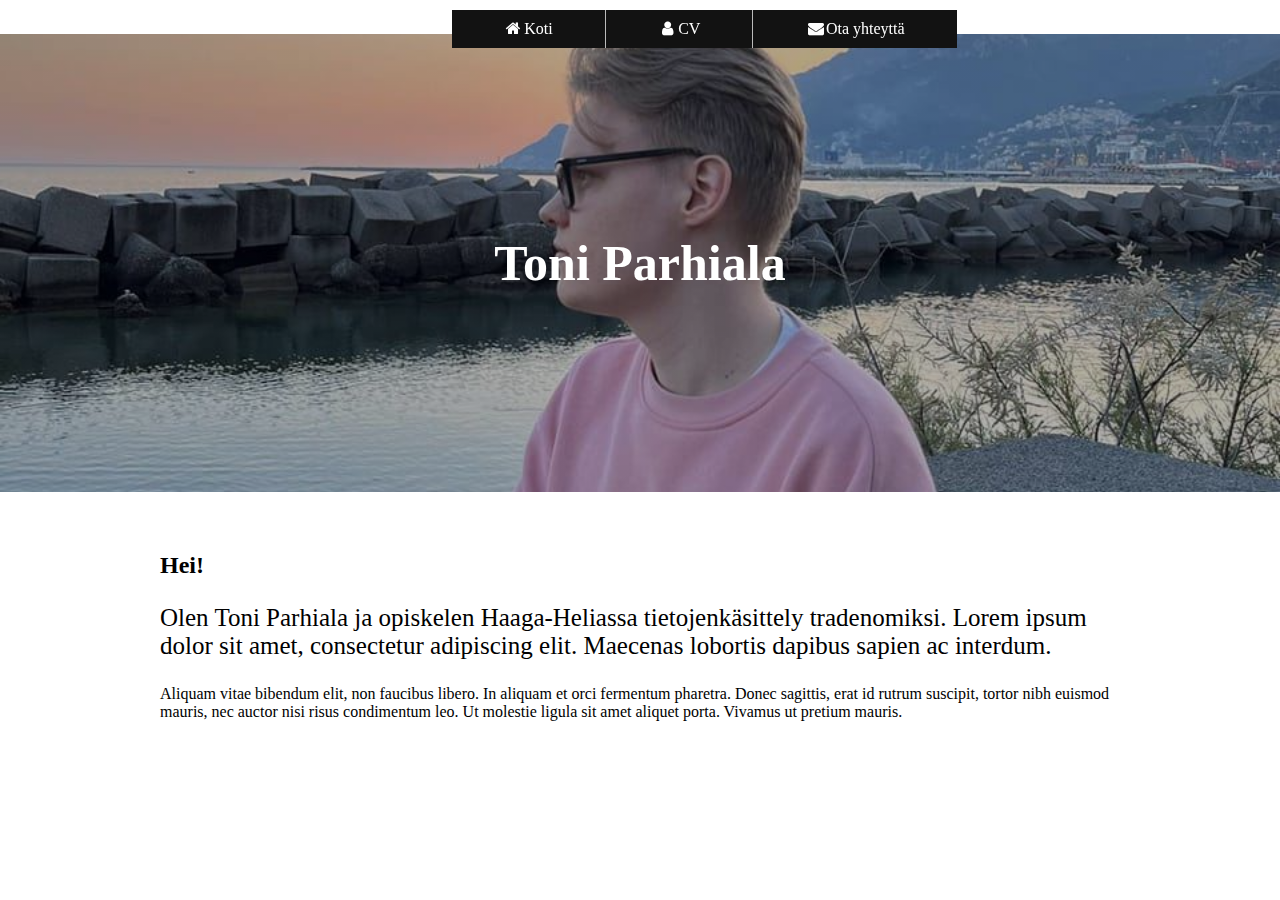
<file: index.html>
<!DOCTYPE html>
<HTML lang="fi">

<head>
    <title>Netti CV</title>
    <meta charset="UTF-8">
    <link rel="stylesheet" href="Tyylit.css">
    <meta name="viewport" content="width=device-width, initial-scale=1.0">
    <link rel="stylesheet" href="https://cdnjs.cloudflare.com/ajax/libs/font-awesome/4.7.0/css/font-awesome.min.css">
</head>

<body>
    <div class="header">
        <h1>Toni Parhiala</h1>
    </div>

    <div class="content">
        <h2>Hei!</h2>
        <p class="esittely">Olen Toni Parhiala ja opiskelen Haaga-Heliassa tietojenkäsittely tradenomiksi. Lorem ipsum
            dolor sit amet, consectetur adipiscing elit. Maecenas lobortis dapibus sapien ac interdum.</p>
        <p>Aliquam vitae bibendum elit, non faucibus libero. In aliquam et orci fermentum pharetra. Donec sagittis, erat
            id rutrum suscipit, tortor nibh euismod mauris, nec auctor nisi risus condimentum leo. Ut molestie ligula
            sit amet aliquet porta. Vivamus ut pretium mauris.</p>
        <p></p>
    </div>
    <nav id="valikko">
        <ul>
            <li><a href="index.html"><i class="fa fa-fw fa-home"></i>Koti</a></li>
            <li><a href="CV.html"><i class="fa fa-fw fa-user"></i>CV</a></li>
            <li><a href="Yhteystiedot.html"><i class="fa fa-fw fa-envelope"></i>Ota yhteyttä</a></li>
        </ul>


    </nav>




</body>



</HTML>
</file>
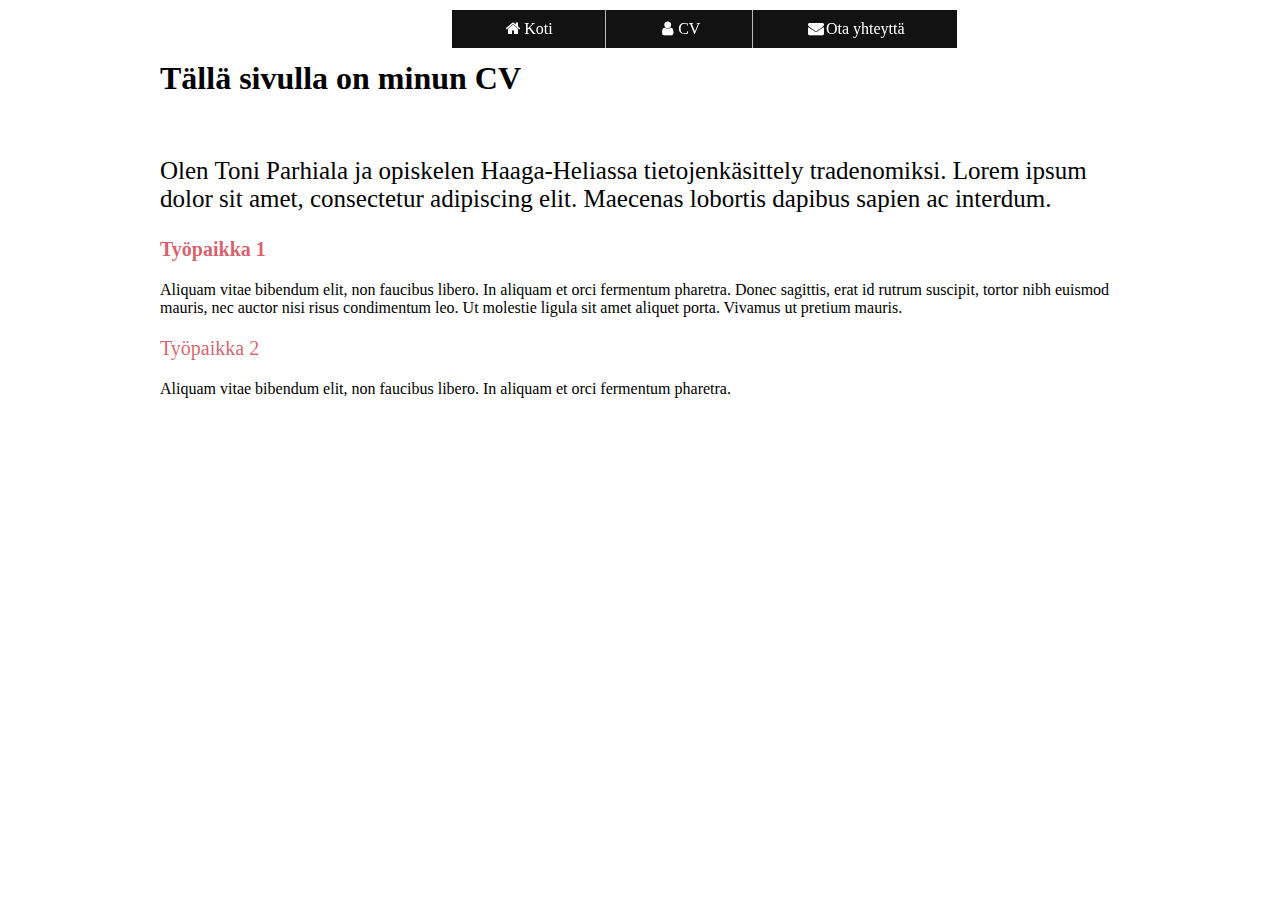
<file: CV.html>
<!DOCTYPE html>
<html lang="fi">
<head>
    <title>Netti CV</title>
    <meta charset="UTF-8">
    <link rel="stylesheet" href="Tyylit.css">
    <meta name="viewport" content="width=device-width, initial-scale=1.0">
    <link rel="stylesheet" href="https://cdnjs.cloudflare.com/ajax/libs/font-awesome/4.7.0/css/font-awesome.min.css">
</head>

<body>
    <div class="otsikko">
        <h1>Tällä sivulla on minun CV</h1>
    </div>

    <div class="content">
        <p class="esittely">Olen Toni Parhiala ja opiskelen Haaga-Heliassa tietojenkäsittely tradenomiksi. Lorem ipsum dolor sit amet, consectetur adipiscing elit.
            Maecenas lobortis dapibus sapien ac interdum.</p>
            <p class="työpaikka"><b>Työpaikka 1</b></p>
        <p>Aliquam vitae bibendum elit, non faucibus libero. In aliquam et orci fermentum pharetra.
            Donec sagittis, erat id rutrum suscipit, tortor nibh euismod mauris, nec auctor nisi risus condimentum leo. Ut molestie ligula sit amet aliquet porta. Vivamus ut pretium mauris.</p>
            <p class="työpaikka">Työpaikka 2</p>
            <p>Aliquam vitae bibendum elit, non faucibus libero. In aliquam et orci fermentum pharetra.</p>
    </div>

    <div id="valikko">
        <ul>
            <li><a href="index.html"><i class="fa fa-fw fa-home"></i>Koti</a></li>
            <li><a href="CV.html"><i class="fa fa-fw fa-user"></i>CV</a></li>
            <li><a href="Yhteystiedot.html"><i class="fa fa-fw fa-envelope"></i>Ota yhteyttä</a></li>
        </ul>
        
    
    </div>
</body>

</html>
</file>
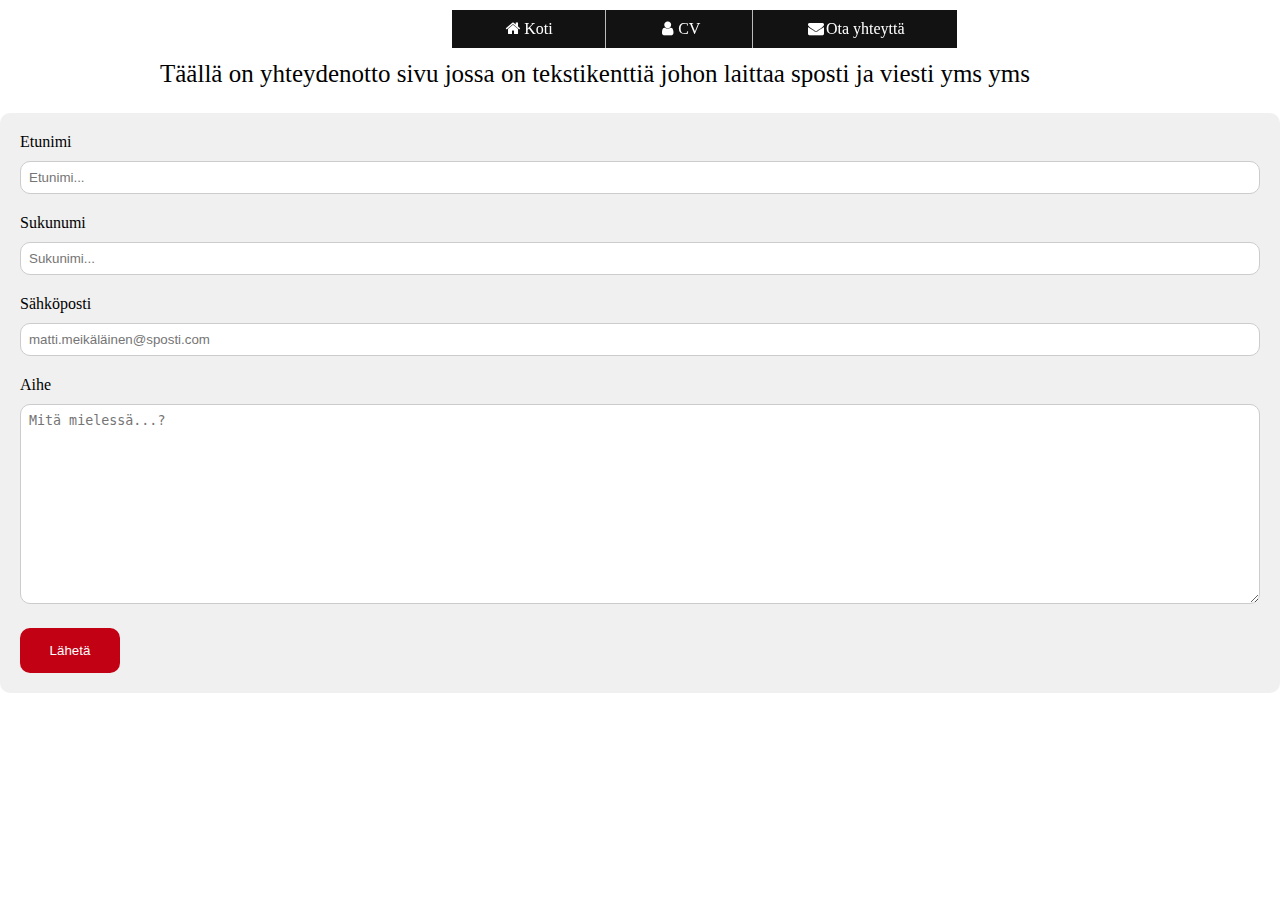
<file: Yhteystiedot.html>
<!DOCTYPE html>
<html lang="fi">

<head>
    <title>Netti CV</title>
    <meta charset="UTF-8">
    <link rel="stylesheet" href="Tyylit.css">
    <meta name="viewport" content="width=device-width, initial-scale=1.0">
    <link rel="stylesheet" href="https://cdnjs.cloudflare.com/ajax/libs/font-awesome/4.7.0/css/font-awesome.min.css">
</head>

<body>
    <div class="content">
        <p class="esittely">Täällä on yhteydenotto sivu jossa on tekstikenttiä johon laittaa sposti ja viesti yms yms
        </p>
    </div>
    <div id="valikko">
        <ul>
            <li><a href="index.html"><i class="fa fa-fw fa-home"></i>Koti</a></li>
            <li><a href="CV.html"><i class="fa fa-fw fa-user"></i>CV</a></li>
            <li><a href="Yhteystiedot.html"><i class="fa fa-fw fa-envelope"></i>Ota yhteyttä</a></li>
        </ul>
    </div>

    <div class="kentät">
        <form action="mailto:toni.parhiala@gmail.com" method="get" enctype="text/plain">
            <label for="enimi">Etunimi</label>
            <input type="text" id="enimi" name="etunimi" placeholder="Etunimi...">

            <label for="snimi">Sukunumi</label>
            <input type="text" id="snimi" name="sukunimi" placeholder="Sukunimi...">

            <label for="sposti">Sähköposti</label>
            <input type="text" id="sposti" name="sposti" placeholder="matti.meikäläinen@sposti.com">

            <label for="aihe">Aihe</label>
            <textarea id="aihe" name="aihe" placeholder="Mitä mielessä...?" style="height:200px"></textarea>

            <input type="submit" value="Lähetä">

        </form>

    </div>

</body>

</html>
</file>
<file: Tyylit.css>
body {
    background-color: Canvas;
    color: CanvasText;
    color-scheme: light dark;
}

html,
body {
    margin: 0;
    padding: 0;
}

.header {
    background-image: linear-gradient(rgba(0, 0, 0, 0.3), rgba(0, 0, 0, 0.3)), url("kuva.jpg");
    background-position: center;
    background-size: cover;

}

.header h1 {
    font-size: 50px;
    text-align: center;
    color: white;
    padding: 300px 10px 120px 10px;
    backdrop-filter: blur(0.7px);
}

.otsikko {
    width: 90%;
    margin: auto;
}

.content {
    width: 90%;
    margin: auto;
}

.esittely {
    font-size: 25px;
}

.työpaikka {
    font-size: 20px;
    color: #c20114a2;
}

#valikko {
    text-align: center;
    width: 100%;
}

#valikko ul {
    list-style-type: none;
    margin: auto;
    padding: 0px;
    overflow: hidden;
    position: fixed;
    bottom: 0;
    width: 150%;
    text-align: center;
    max-height: 40px;
}

li {
    float: left;
    border-right: 1px solid #bbb;

}

li:last-child {
    border-right: none;
}

li a {
    display: block;
    padding: 10px 52px;
    text-align: center;
    text-decoration: none;
    background-color: #121212;
    color: white;
}

li a:hover:not(.active) {
    background-color: #c20114;

}

.active {
    background-color: #c20114;
}

input[type=text], select, textarea {
    width: 100%;
    padding: 8px;
    border: 1px solid #ccc;
    border-radius: 10px;
    box-sizing: border-box;
    margin-top: 10px;
    margin-bottom: 20px;
    resize: vertical;
}

input[type=submit] {
    display: block;
    width: 100%;
    max-width: 100px;
    background-color: #c20114;
    color: white;
    padding: 15px 20px;
    border: none;
    border-radius: 10px;
    cursor: pointer;
    text-align: center;
}

input[type=submit]:hover {
    background-color: #6D7275;
}

.kentät {
    margin: auto;
    border-radius: 10px;
    background-color: #8080801f;
    padding: 20px;
    max-width: 1400px;
}

@media only screen and (min-width: 800px) {
    .otsikko {
        width: 75%;
        margin-top: 60px;
    }

    .content {
        width: 75%;
        margin-top: 60px;
    }

    .header h1 {
        font-size: 50px;
        padding: 200px 10px 200px 10px;
    }

    #valikko ul {
        list-style-type: none;
        padding: 10px;
        top: 0;
        margin: 0;
        margin-left: 34.5%;
    }


}

@media only screen and (min-width: 1350px) {
    .header {
        background-image: linear-gradient(rgba(0, 0, 0, 0.3), rgba(0, 0, 0, 0.3)), url("kuva.jpg");
        background-position: center;
        padding: 20px;
        margin-right: 200px;
        margin-left: 200px;
    }

    .kentät {
        margin: 0 auto;
        width: 100%;
    }
}
</file>
